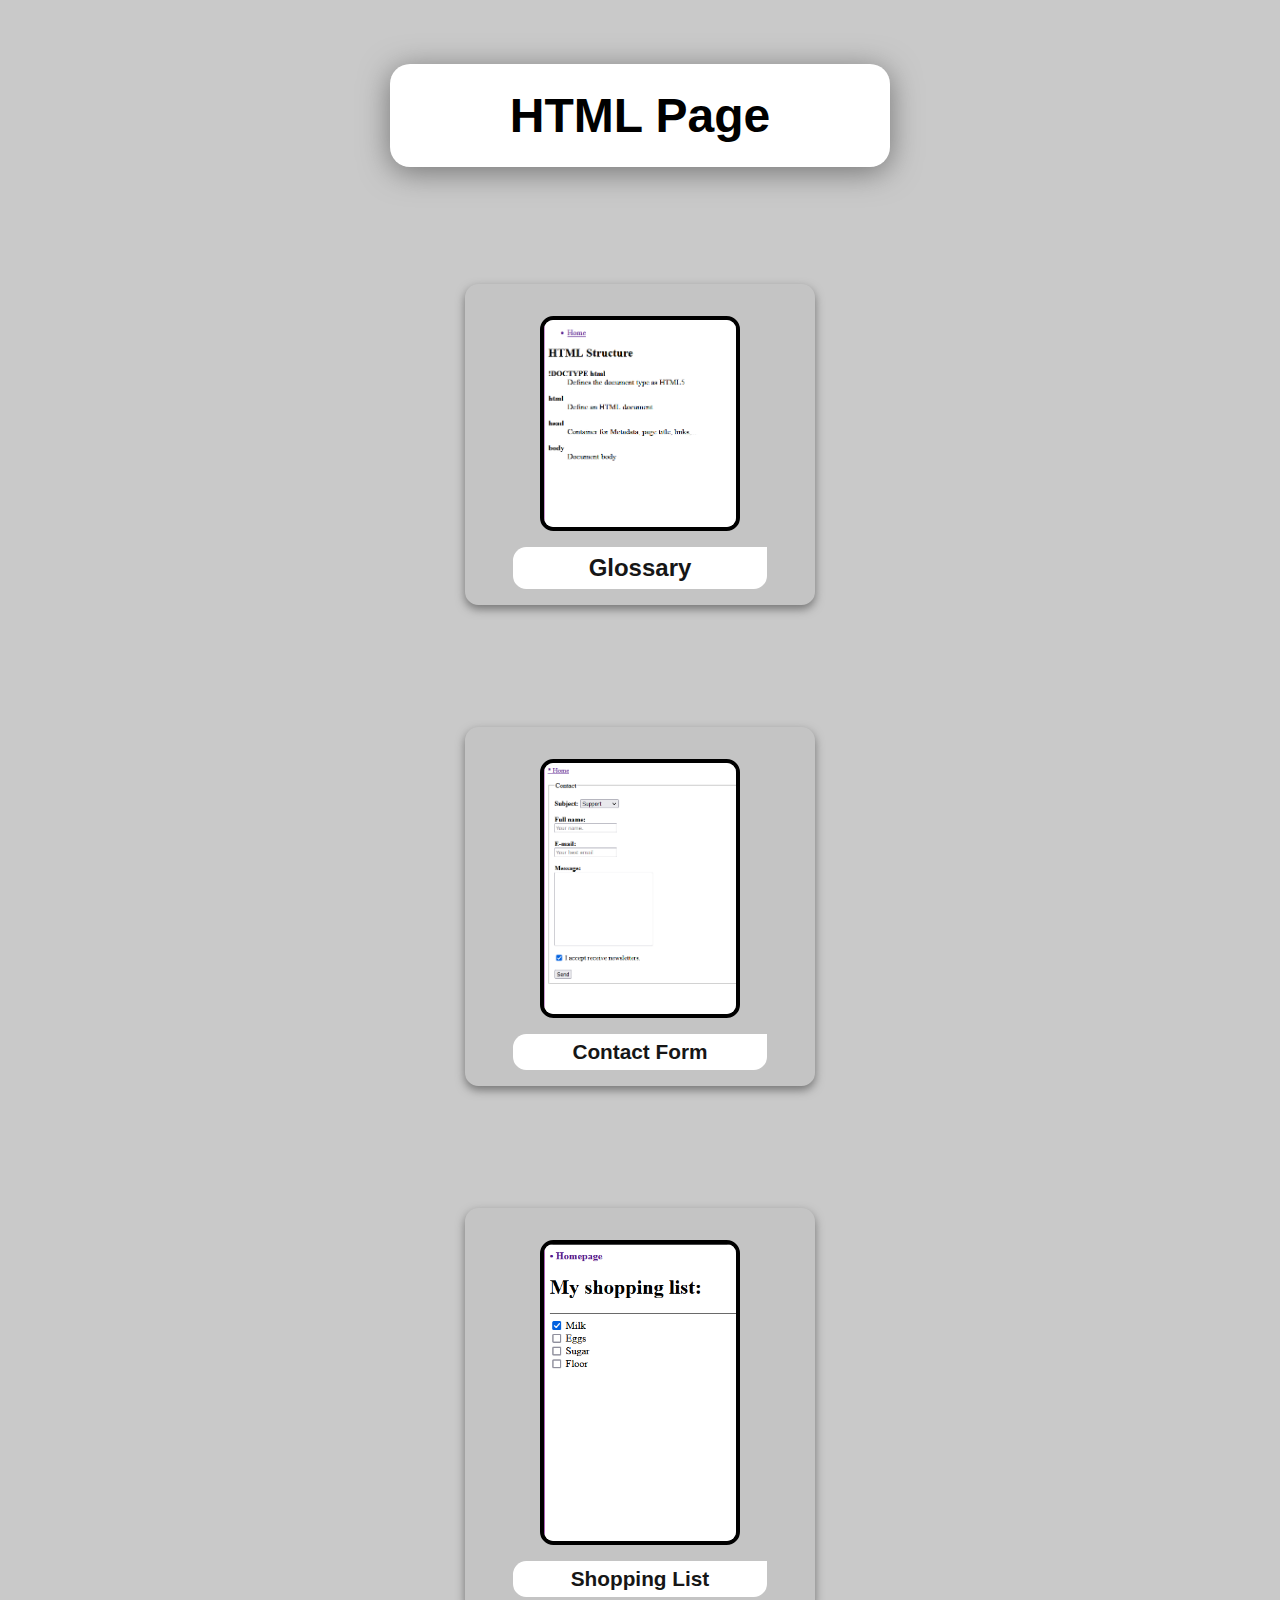
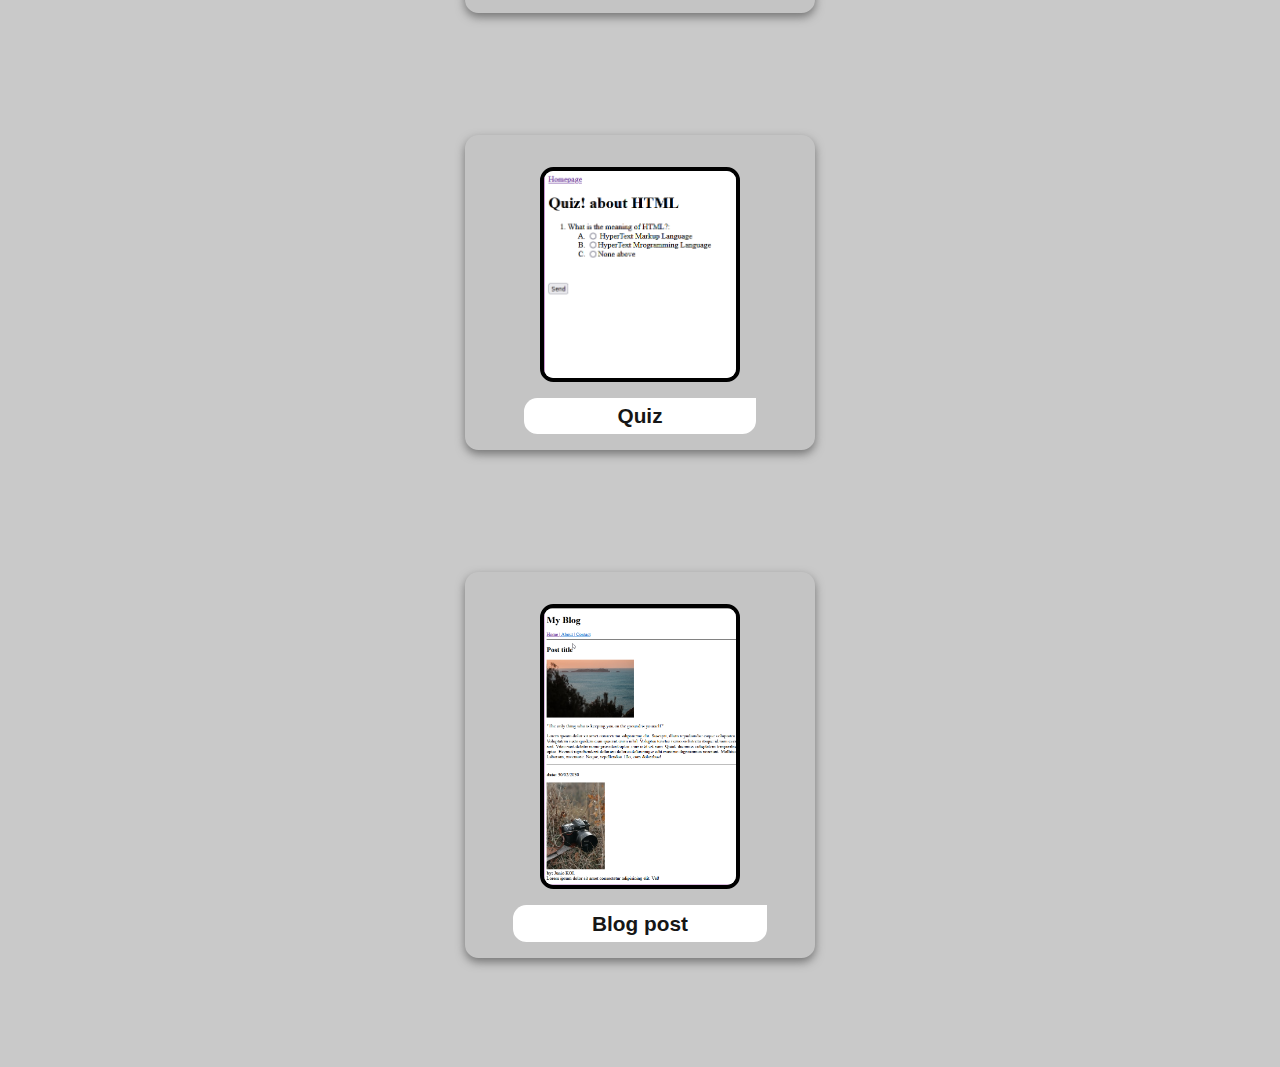
<file: index.html>
<!DOCTYPE html>
<html lang="en">

<head>
  <meta charset="UTF-8">
  <meta http-equiv="X-UA-Compatible" content="IE=edge">
  <meta name="viewport" content="width=device-width, initial-scale=1.0">
  <title>HTML basics - GitHub Project</title>
  <link rel="stylesheet" href="./style.css">
</head>

<body class="container">
  <header>
    <h1>HTML Page</h1>
  </header>
  <main>
    <div class="item">
      <a href="/src/Pages/glossary/index.html" target="_self" rel="noopener noreferrer">
        <img src="./src/img/glossary.png" alt="">
        <h2>
          Glossary
        </h2>
      </a>
    </div>
    <div class="item">
      <a href="./src/Pages/contactFormulary/index.html" target="_self" rel="noopener noreferrer">
        <img src="./src/img/form.png" alt="">
        <h2>
          Contact Form
        </h2>
      </a>
    </div>
    <div class="item">
      <a href="./src/Pages/shoppingList/index.html" target="_self" rel="noopener noreferrer">
        <img src="./src/img/list.png" alt="">
        <h2>
          Shopping List
        </h2>
      </a>
    </div>
    <div class="item">
      <a href="./src/Pages/Quiz/index.html" target="_self" rel="noopener noreferrer">
        <img src="./src/img/Quiz.png" alt="">
        <h2>
          Quiz
        </h2>
      </a>
    </div>
    <div class="item">
      <a href="./src/Pages/blogPost/index.html" target="_self" rel="noopener noreferrer">
        <img src="./src/img/post.png" alt="">
        <h2>
          Blog post
        </h2>
      </a>
    </div>
  </main>
</body>

</html>
</file>
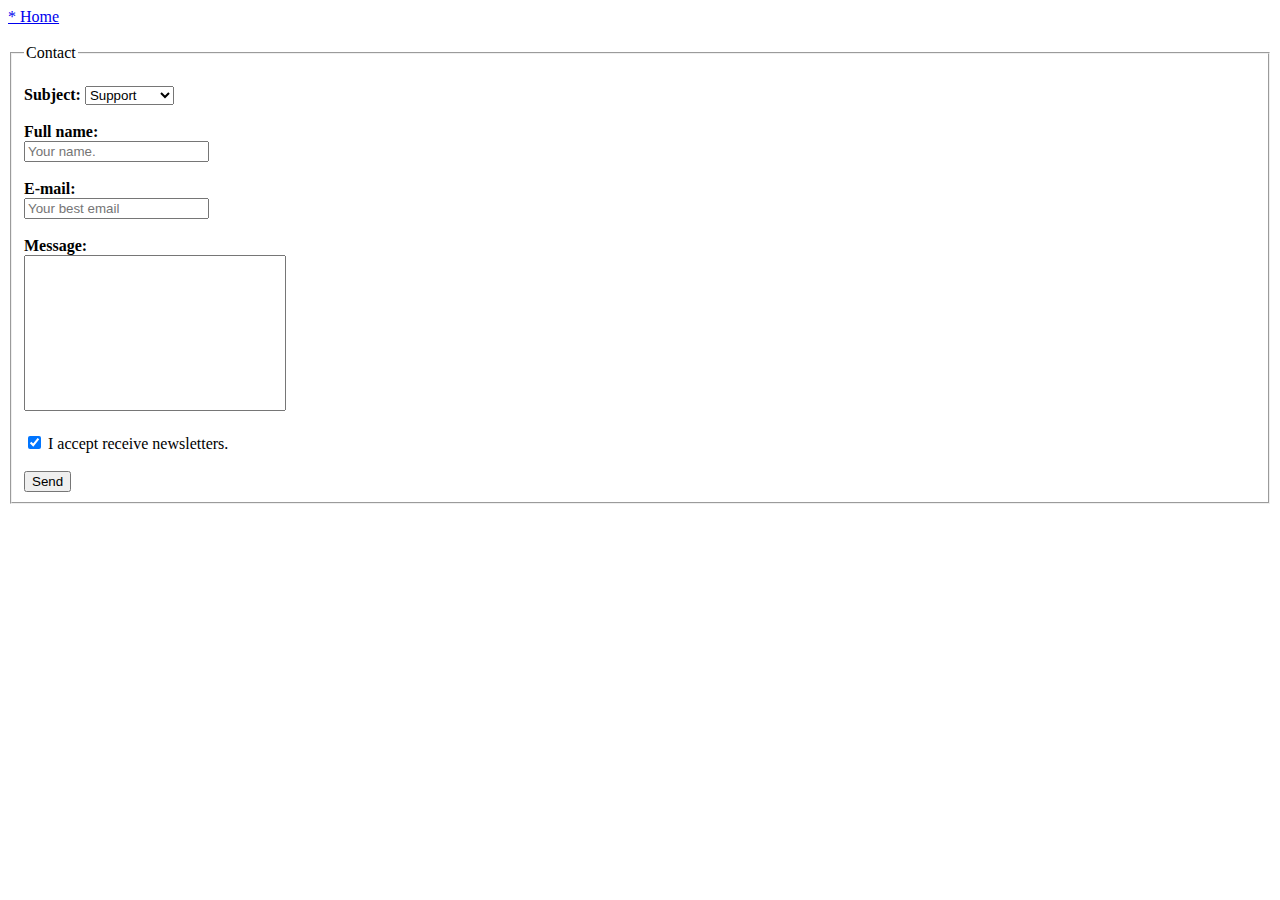
<file: src/contactFormulary/index.html>
<!DOCTYPE html>
<html lang="en">

<head>
  <meta charset="UTF-8">
  <meta http-equiv="X-UA-Compatible" content="IE=edge">
  <meta name="viewport" content="width=device-width, initial-scale=1.0">
  <title>Contact Formulary</title>
  <style>
    textarea {
      resize: none;
    }
  </style>
</head>

<body>
  <header>
    <a href="../../index.html" target="_self" rel="noopener noreferrer">
      * Home <br><br>
    </a>
  </header>
  <fieldset>
    <legend>Contact</legend>
    <br>
    <strong>Subject:</strong>
    <select name="subject" id="subjects">
      <datalist id="subjects">
        <option>Support</option>
        <option>Suggestion</option>
        <option>Complaint</option>
      </datalist>
    </select>
    <br><br>
    <strong>Full name:</strong> <br>
    <input type="text" placeholder="Your name." name="fullName" id="fullName">
    <br><br>
    <strong>E-mail:</strong><br>
    <input type="email" placeholder="Your best email" name="email" id="email">
    <br><br>
    <strong>Message:</strong><br>
    <!-- <input type="text" name="" id=""> What i wanted to used is textarea -->
    <textarea name="" id="" wrap cols="30" rows="10"></textarea>
    <br><br>
    <input type="checkbox" checked name="newsletter" id="newsletter">
    I accept receive newsletters. <br><br>
    <button type="submit">Send</button>
  </fieldset>
</body>

</html>
</file>
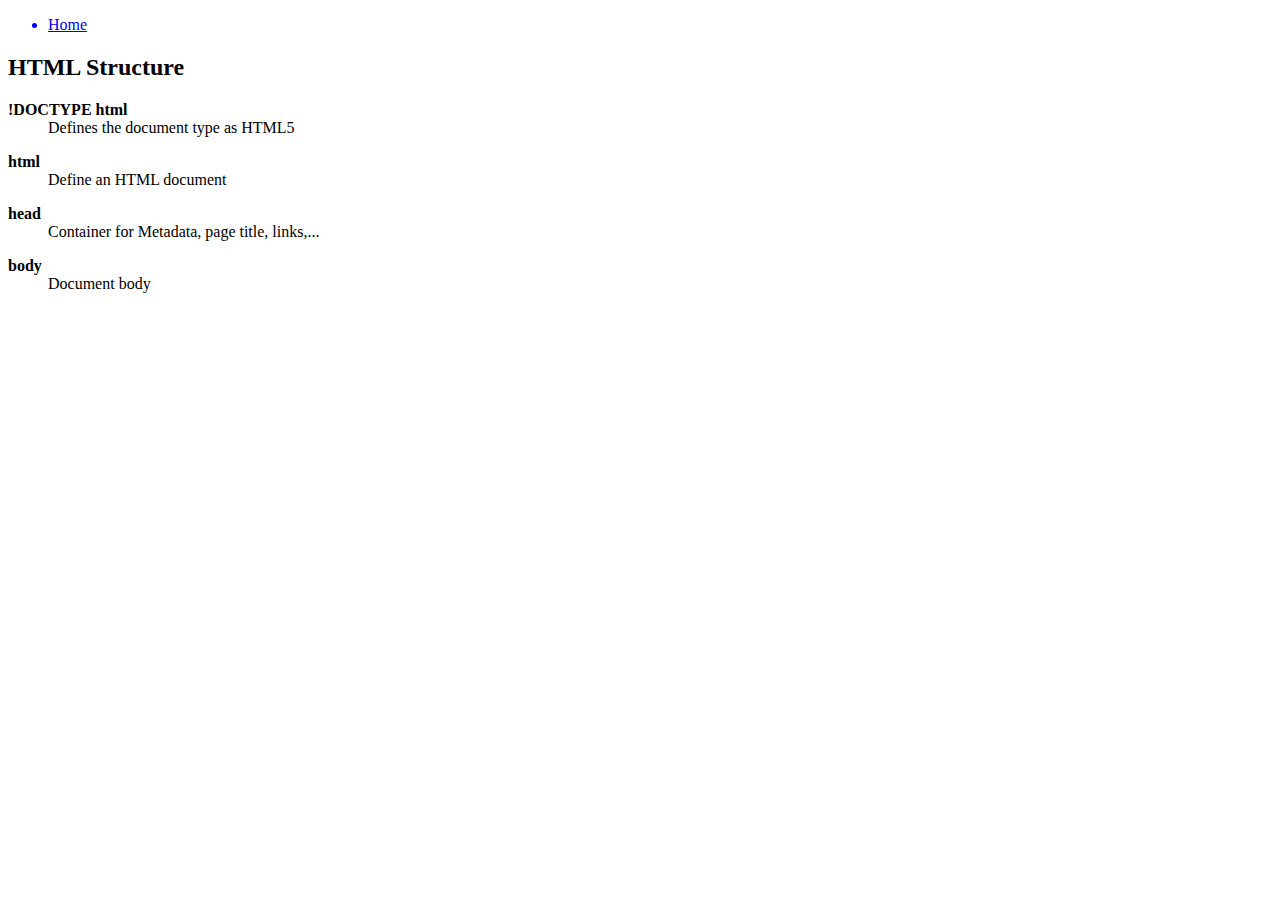
<file: src/glossary/index.html>
<!DOCTYPE html>
<html lang="en">

<head>
  <meta charset="UTF-8">
  <meta http-equiv="X-UA-Compatible" content="IE=edge">
  <meta name="viewport" content="width=device-width, initial-scale=1.0">
  <title>Glossary</title>
</head>
<header>
  <nav>
    <ul>
      <a href="../../index.html" target="_self" rel="noopener noreferrer">
        <li>Home</li>
      </a>
    </ul>
  </nav>
</header>

<h2>HTML Structure</h2>
<dl>
  <dt><strong>!DOCTYPE html</strong></dt>
  <dd>Defines the document type as HTML5</dd>
</dl>

<dl>
  <dt><strong>html</strong></dt>
  <dd> Define an HTML document</dd>
</dl>

<dl>
  <dt><strong>head</strong></dt>
  <dd>Container for Metadata, page title, links,...</dd>
</dl>

<dl>
  <dt><strong>body</strong></dt>
  <dd>Document body</dd>
</dl>

<dl>
  <dt><strong></strong></dt>
  <dd></dd>
</dl>


<body>

</body>

</html>
</file>
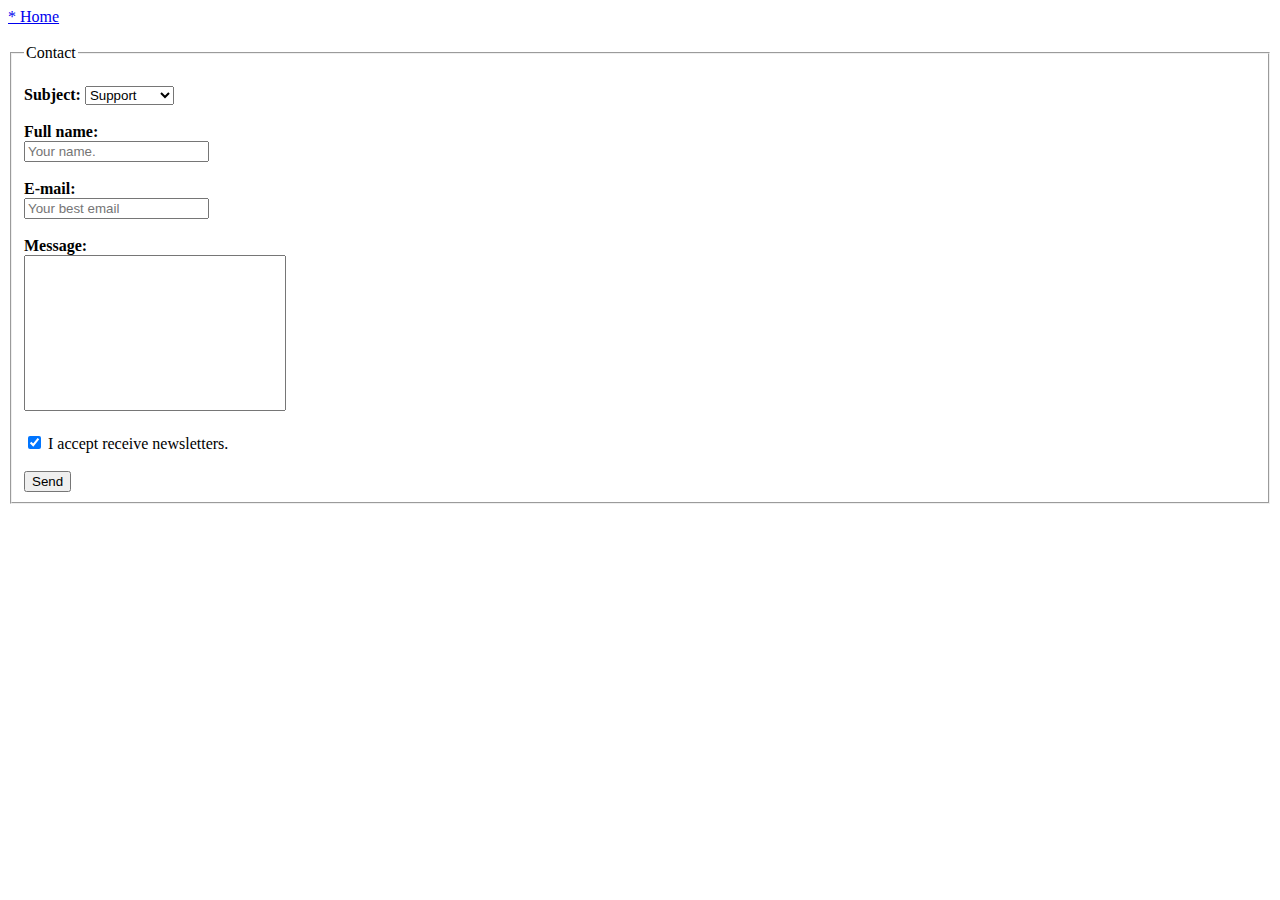
<file: src/Pages/contactFormulary/index.html>
<!DOCTYPE html>
<html lang="en">

<head>
  <meta charset="UTF-8">
  <meta http-equiv="X-UA-Compatible" content="IE=edge">
  <meta name="viewport" content="width=device-width, initial-scale=1.0">
  <title>Contact Formulary</title>
  <style>
    textarea {
      resize: none;
    }
  </style>
</head>

<body>
  <header>
    <a href="../../../index.html" target="_self" rel="noopener noreferrer">
      * Home <br><br>
    </a>
  </header>
  <fieldset>
    <legend>Contact</legend>
    <br>
    <strong>Subject:</strong>
    <select name="subject" id="subjects">
      <datalist id="subjects">
        <option>Support</option>
        <option>Suggestion</option>
        <option>Complaint</option>
      </datalist>
    </select>
    <br><br>
    <strong>Full name:</strong> <br>
    <input type="text" placeholder="Your name." name="fullName" id="fullName">
    <br><br>
    <strong>E-mail:</strong><br>
    <input type="email" placeholder="Your best email" name="email" id="email">
    <br><br>
    <strong>Message:</strong><br>
    <!-- <input type="text" name="" id=""> What i wanted to used is textarea -->
    <textarea name="" id="" wrap cols="30" rows="10"></textarea>
    <br><br>
    <input type="checkbox" checked name="newsletter" id="newsletter">
    I accept receive newsletters. <br><br>
    <button type="submit">Send</button>
  </fieldset>
</body>

</html>
</file>
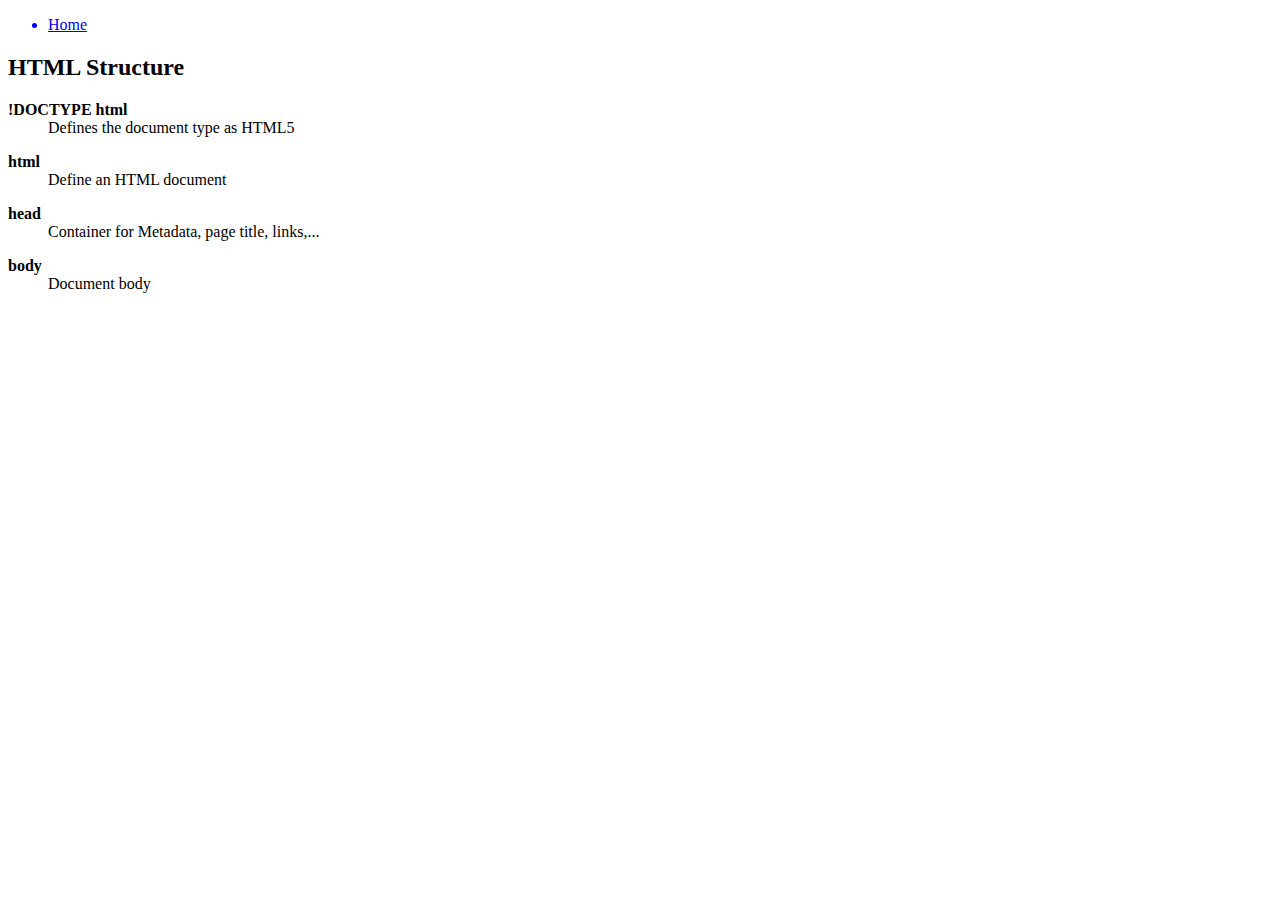
<file: src/Pages/glossary/index.html>
<!DOCTYPE html>
<html lang="en">

<head>
  <meta charset="UTF-8">
  <meta http-equiv="X-UA-Compatible" content="IE=edge">
  <meta name="viewport" content="width=device-width, initial-scale=1.0">
  <title>Glossary</title>
</head>
<header>
  <nav>
    <ul>
      <a href="../../../index.html" target="_self" rel="noopener noreferrer">
        <li>Home</li>
      </a>
    </ul>
  </nav>
</header>

<h2>HTML Structure</h2>
<dl>
  <dt><strong>!DOCTYPE html</strong></dt>
  <dd>Defines the document type as HTML5</dd>
</dl>

<dl>
  <dt><strong>html</strong></dt>
  <dd> Define an HTML document</dd>
</dl>

<dl>
  <dt><strong>head</strong></dt>
  <dd>Container for Metadata, page title, links,...</dd>
</dl>

<dl>
  <dt><strong>body</strong></dt>
  <dd>Document body</dd>
</dl>

<dl>
  <dt><strong></strong></dt>
  <dd></dd>
</dl>


<body>

</body>

</html>
</file>
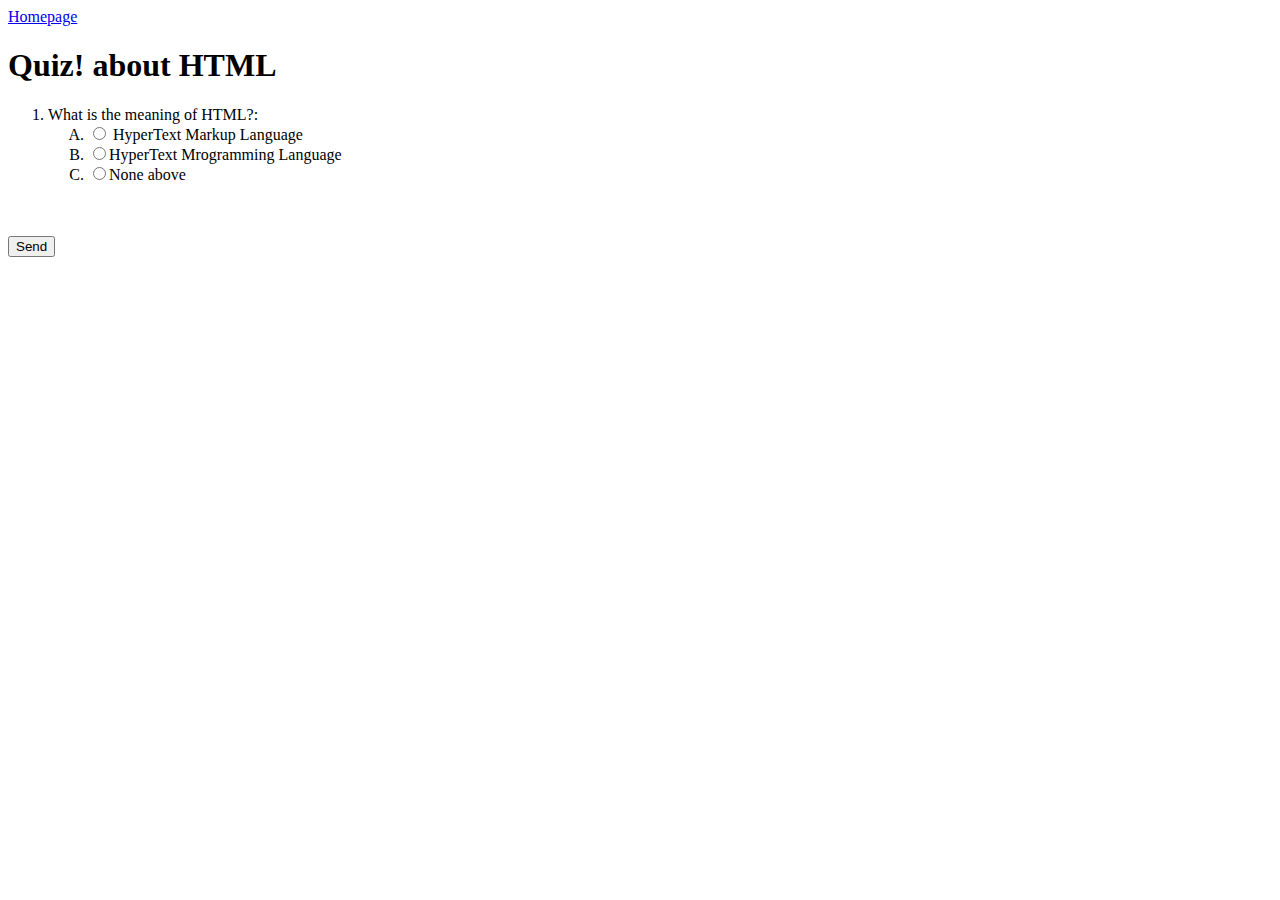
<file: src/Pages/Quiz/index.html>
<!DOCTYPE html>
<html lang="en">

<head>
  <meta charset="UTF-8">
  <meta http-equiv="X-UA-Compatible" content="IE=edge">
  <meta name="viewport" content="width=device-width, initial-scale=1.0">
  <title>Quiz Page</title>
  <style>
    input {
      display: inline;
    }
  </style>
</head>

<body>
  <header>
    <a href="../../../index.html" target="_self" rel="noopener noreferrer">
      Homepage
    </a>
  </header>
  <h1>Quiz! about HTML</h1>
  <form action="">
    <ol type="1">
      <li>
        What is the meaning of HTML?:
      </li>
      <ol type="A">

        <li><input type="radio" name="q1" id="q1"> HyperText Markup Language </li>
        <li><input type="radio" name="q1" id="q1">HyperText Mrogramming Language </li>
        <li><input type="radio" name="q1" id="">None above</li>
      </ol>
    </ol>
    <br><br>
    <button type="submit">Send</button>
  </form>
</body>

</html>
</file>
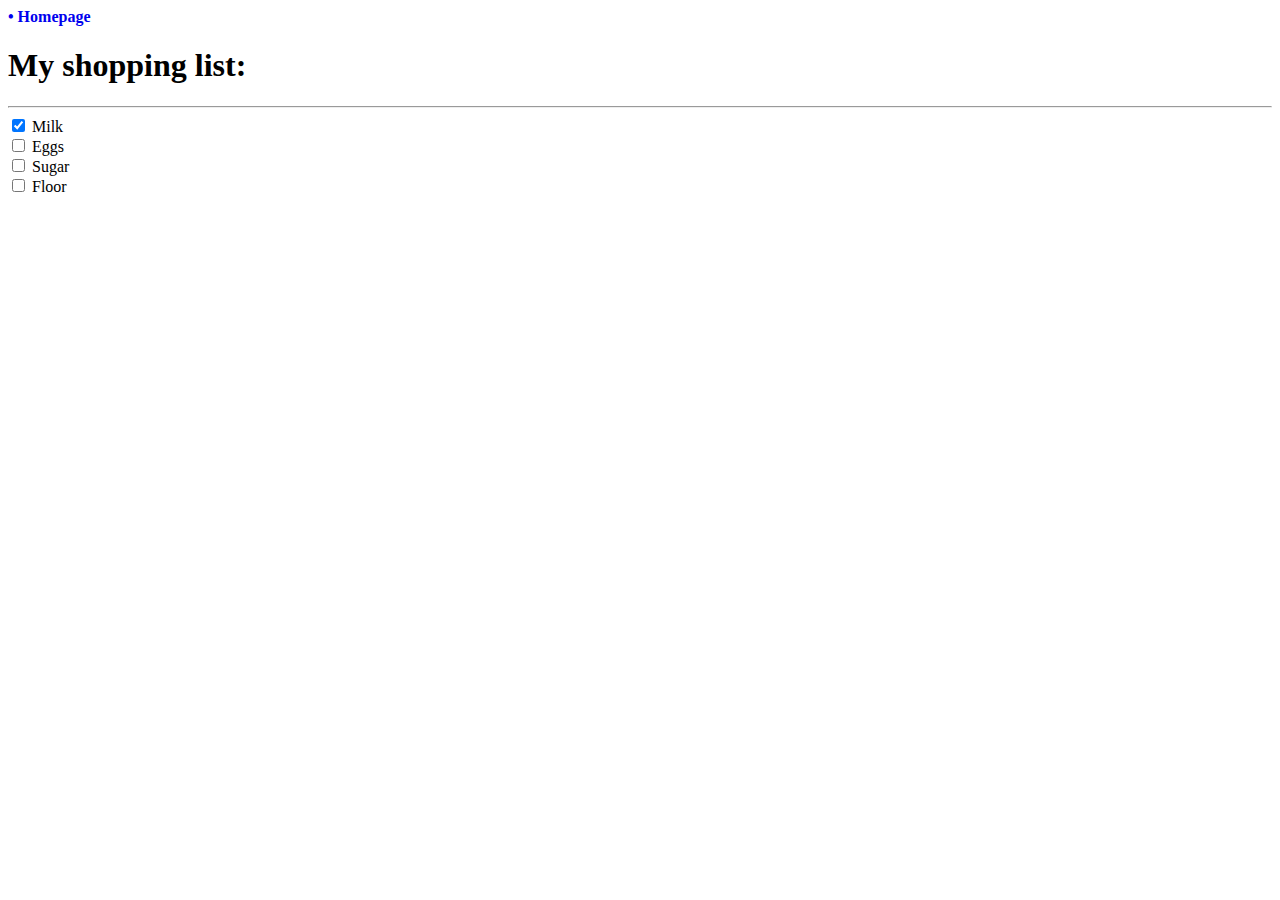
<file: src/Pages/shoppingList/index.html>
<!DOCTYPE html>
<html lang="en">

<head>
  <meta charset="UTF-8">
  <meta http-equiv="X-UA-Compatible" content="IE=edge">
  <meta name="viewport" content="width=device-width, initial-scale=1.0">
  <title>Shopping List</title>
  <style>
    a::before {
      content: "•";
    }

    a {
      text-decoration: none;
      font-weight: 900;
    }
  </style>
</head>

<body>
  <header>
    <a href="../../../index.html" target="_self" rel="noopener noreferrer">
      Homepage
    </a>
  </header>
  <h1>My shopping list:</h1>
  <hr>
  <input type="checkbox" checked name="" id=""> Milk <br>
  <input type="checkbox" name="" id=""> Eggs <br>
  <input type="checkbox" name="" id=""> Sugar <br>
  <input type="checkbox" name="" id=""> Floor <br>
</body>

</html>
</file>
<file: style.css>
* {
  margin: 0;
  padding: 0;
  box-sizing: border-box;
}

.container {
  background-color: #C9C9C9;
  padding: 5% 15%;
  display: flex;
  justify-content: center;
  flex-wrap: wrap;
}
header {
  justify-content: center;
  background-color: #fff;
  text-align: center;
  padding: 1em 2em;
  margin-bottom: 3em;
  width: 500px;
  font-size: x-large;
  font-family: 'Segoe UI', Tahoma, Geneva, Verdana, sans-serif;
  /* width: 40%; */
  border-radius: 15pt;
  box-shadow:  0 5px 30px #747474;
}
main{
  display: flex;
  flex-wrap: wrap;
  gap: 2em;
  justify-content: center;
}
main .item {
  display: flex;
  justify-content: space-evenly;
  align-items: center;
  flex-wrap: wrap;
  text-align: center;
  padding: 1em;
  margin: 5%;
  border-radius: 10pt;
  width: 350px;
  font-family: Arial, Helvetica, sans-serif;
  background-color: #C4C4C4;
  box-shadow:  0 4px 10px #747474;
             /* -20px -20px 60px #ffffff; */
}
main .item a {
  color: rgb(22, 22, 22);
  text-decoration: none;
  display: flex;
  flex-wrap: wrap;
  justify-content: center;
}

main .item h2 {
  background-color: #fff;
  padding: .3em;
  border-radius: 10pt 0 10pt 10pt;
  font-size: 1.3em;
  width: 80%;
}

main .item:first-child h2 {
  font-size: 1.5em;
}

img {
  border-radius: 10pt;
  border: 4px solid black;
  margin: 1em;
  width: 200px;
}
</file>
